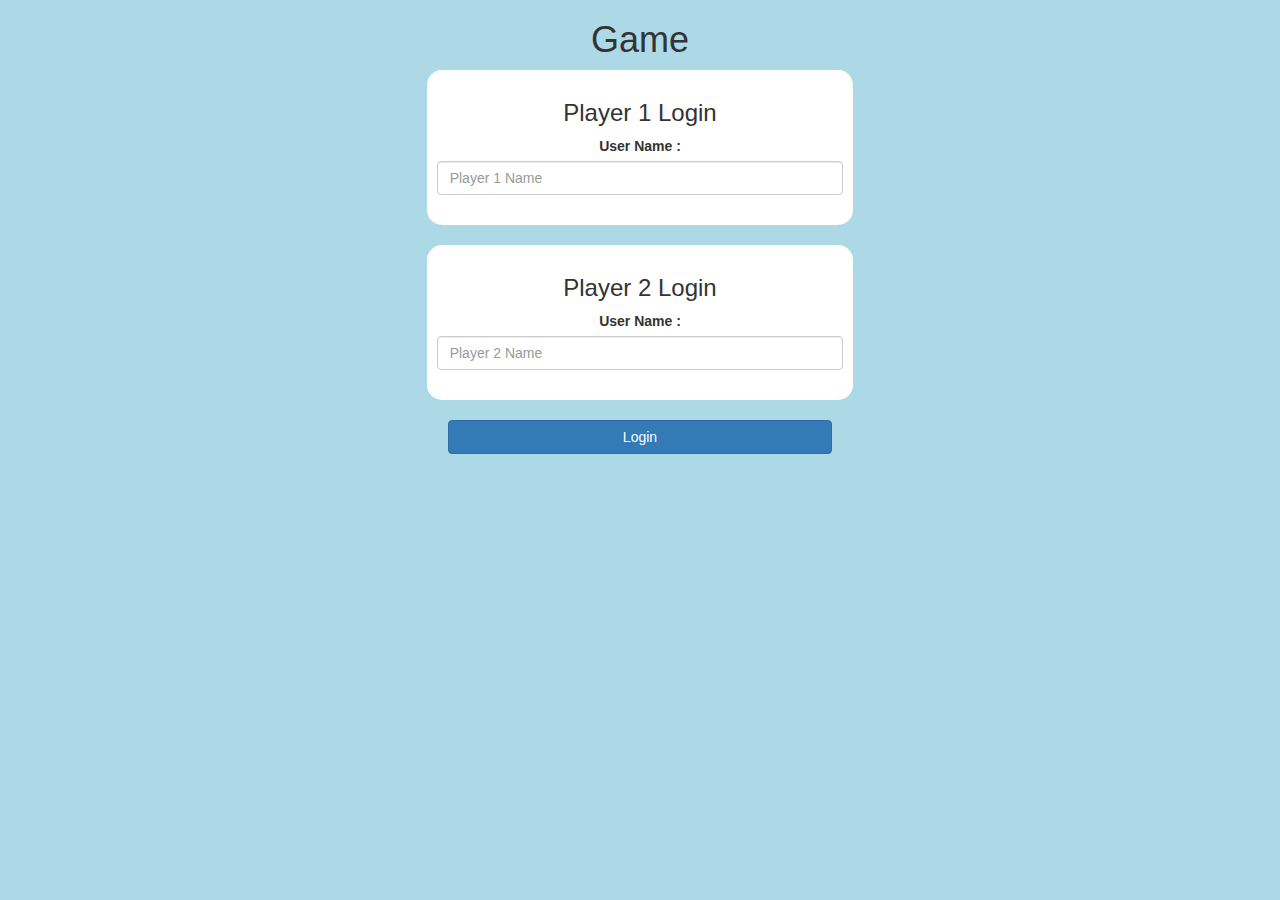
<file: index.html>
<!DOCTYPE html>
<html>
<head>
	<title>Guess The Word</title>

<meta name="viewport" content="width=device-width, initial-scale=1">
<link rel="stylesheet" href="https://maxcdn.bootstrapcdn.com/bootstrap/3.4.0/css/bootstrap.min.css">
<script src="https://ajax.googleapis.com/ajax/libs/jquery/3.4.1/jquery.min.js"></script>
<script src="https://maxcdn.bootstrapcdn.com/bootstrap/3.4.0/js/bootstrap.min.js"></script>

<link rel="stylesheet" type="text/css" href="game.css">

<script src="game_login.js"></script>
</head>

<body>
	<center>
		<h1>Game</h1>
		<div class = "col-lg-4 col-sm-8 col-xs-11  login_div1">
			<h3>Player 1 Login</h3>
			<label>User Name : </label>
			<input type="text" id="player1_name_input" class="form-control" placeholder="Player 1 Name">
			<br>
		</div>
			<br>
			<div class = "col-lg-4 col-sm-8 col-xs-11  login_div2">
				<h3>Player 2 Login</h3>
				<label>User Name : </label>
				<input type="text" id="player2_name_input" class="form-control" placeholder="Player 2 Name">
				<br>
			</div>
			<br>
			<button style="width : 30%" class="btn btn-primary" onclick="addUser()">Login</button>
	</center>

</body>
</html>
</file>
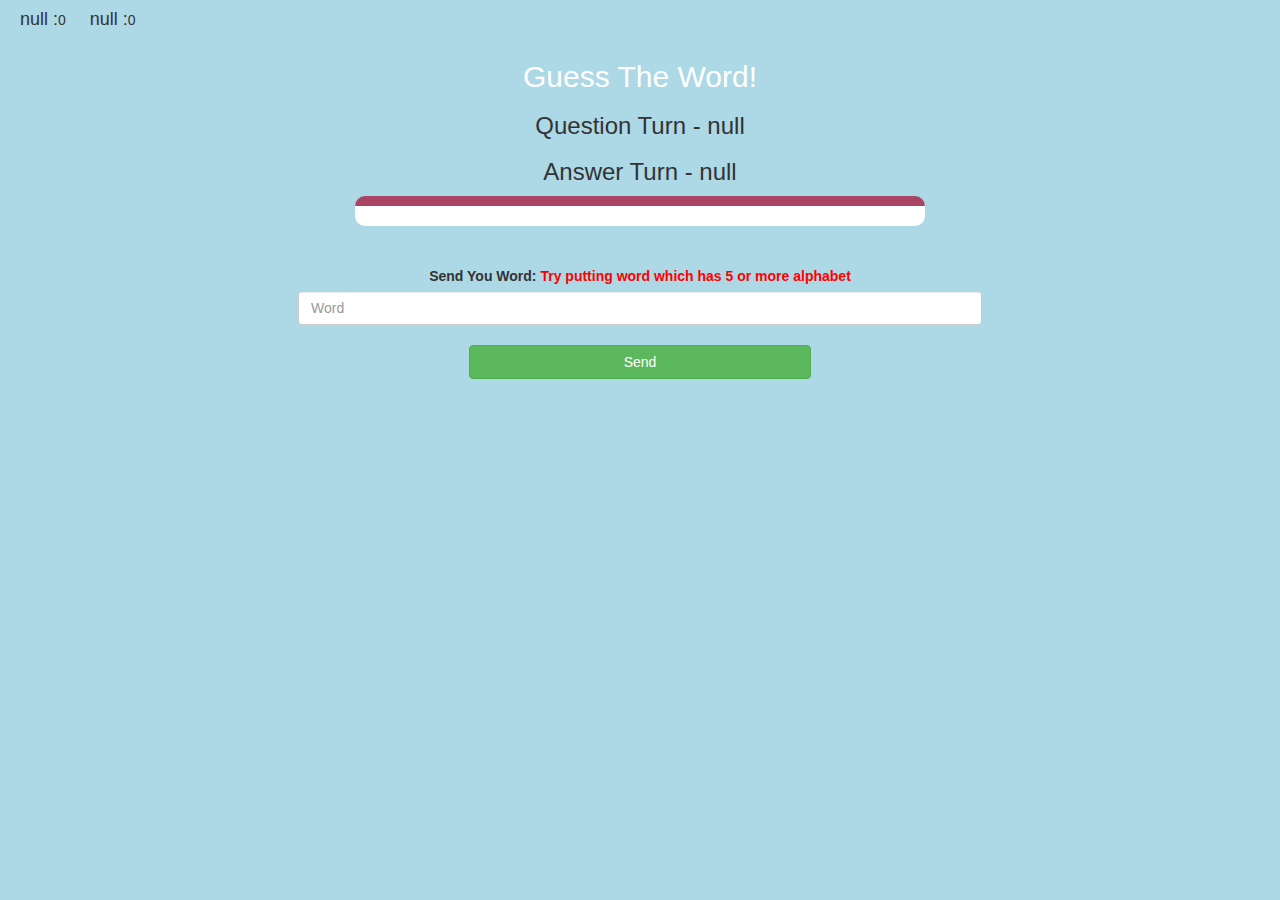
<file: game_page.html>
<!DOCTYPE html>
<html>
<head>
	<title>Guess The Word</title>

<meta name="viewport" content="width=device-width, initial-scale=1">
<link rel="stylesheet" href="https://maxcdn.bootstrapcdn.com/bootstrap/3.4.0/css/bootstrap.min.css">
<script src="https://ajax.googleapis.com/ajax/libs/jquery/3.4.1/jquery.min.js"></script>
<script src="https://maxcdn.bootstrapcdn.com/bootstrap/3.4.0/js/bootstrap.min.js"></script>

<link rel="stylesheet" type="text/css" href="game.css">
</head>
<body>

<h4 id="player1_name"></h4><span id="player1_score"></span>
<h4 id="player2_name"></h4><span id="player2_score"></span>

<div class="container">
	<center>
		<h2 style="color: white;">Guess The Word!</h2>
		<h3 id="player_question"></h3>
		<h3 id="player_answer"></h3>
		<div id="output" class="col-lg-6"></div>

		<br>
		<br>

		<label>Send You Word: <b style="color: red">Try putting word which has 5 or more alphabet</b></label>
		<input type="text" id="word" class="form-control" placeholder="Word">
		<br>
		<button onclick="send()" class="btn btn-success" style="width:30%">Send</button>
	</center>
</div>

<script src="game_page.js"></script>
</body>
</html>
</file>
<file: game.css>
body
{
	background: lightblue;
}

	.login_div1 , .login_div2
	{
		background: white;
		padding: 10px;
		border-radius: 15px;
		float:none;
	}


#player1_name , #player2_name
{
	display: inline-block;
	margin-left: 20px;
}
#word
{
	width: 60%;
}
#word_display
{
	letter-spacing: 5px;
}
#output
{
background: white;
border-radius: 10px;
border-top: 10px solid #AA4465;
padding: 10px;
float: none;
text-align: left;
}
</file>
